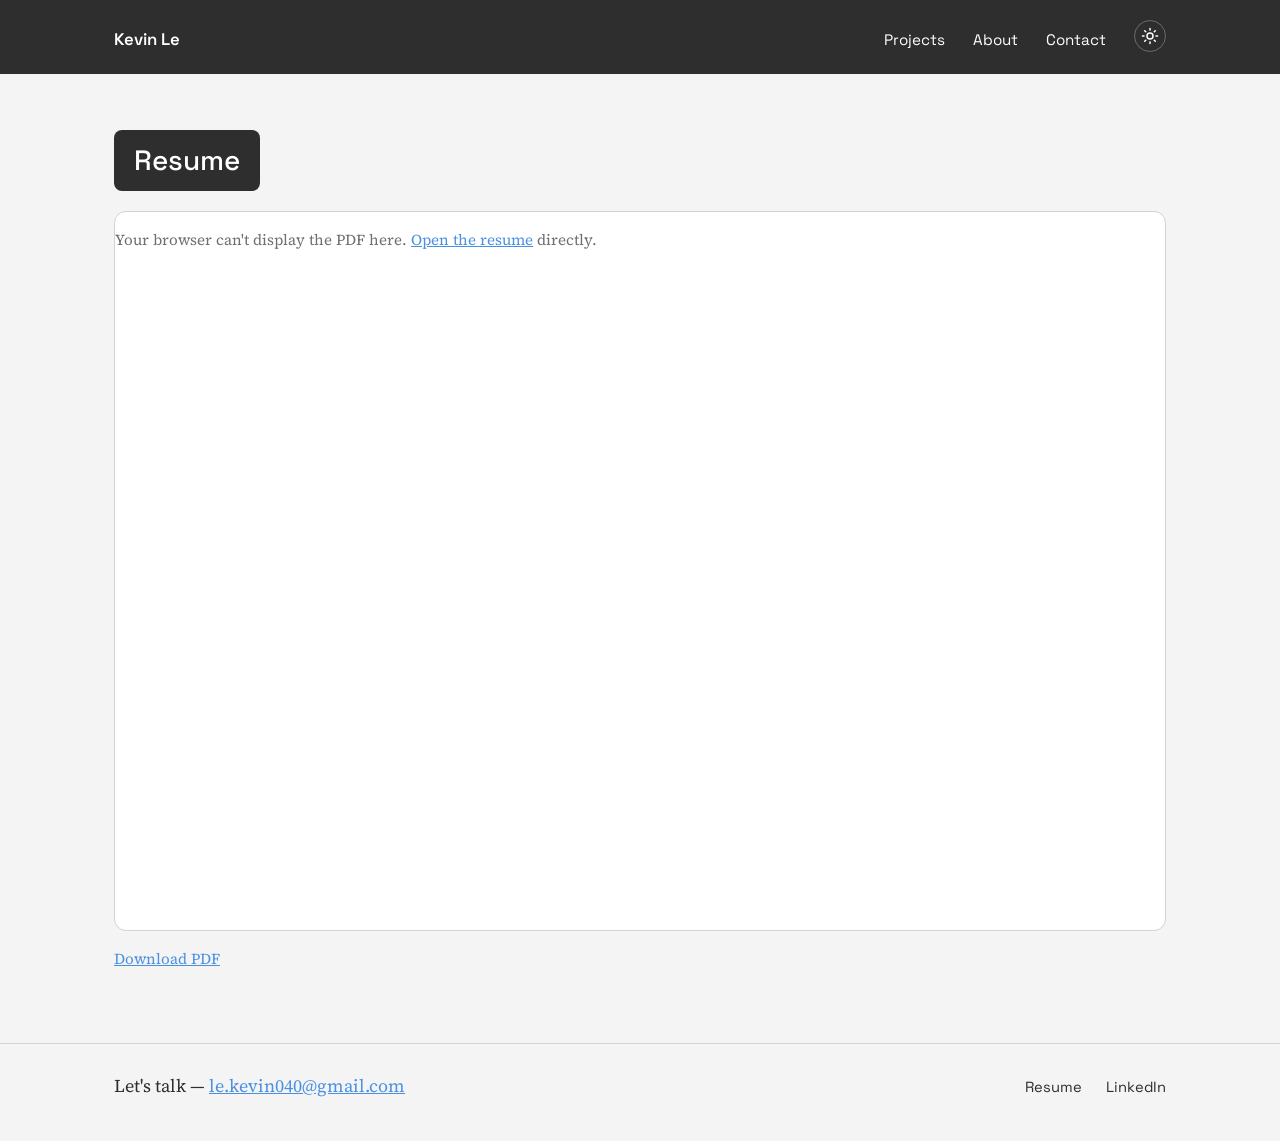
<file: resume.html>
<!DOCTYPE html>
<html lang="en">
<head>
<meta charset="UTF-8">
<meta name="viewport" content="width=device-width, initial-scale=1.0">
<title>Resume — Kevin Le</title>
<link rel="preconnect" href="https://fonts.googleapis.com">
<link href="https://fonts.googleapis.com/css2?family=Space+Grotesk:wght@400;500;600&family=Source+Serif+4:opsz,wght@8..60,400;8..60,600&display=swap" rel="stylesheet">
<link rel="stylesheet" href="style.css">
<script>
  (function () {
    var stored = localStorage.getItem('theme');
    var prefersDark = window.matchMedia('(prefers-color-scheme: dark)').matches;
    document.documentElement.setAttribute('data-theme', stored || (prefersDark ? 'dark' : 'light'));
  })();
</script>
</head>
<body>

  <header class="site-header">
    <div class="wrap">
      <p class="mark"><a href="index.html">Kevin Le</a></p>
      <nav>
        <a href="index.html#projects">Projects</a>
        <a href="index.html#about">About</a>
        <a href="#contact">Contact</a>
        <button id="theme-toggle" class="theme-toggle" type="button" aria-label="Toggle dark mode">
          <svg class="icon-sun" viewBox="0 0 24 24" width="18" height="18" fill="none" stroke="currentColor" stroke-width="2" stroke-linecap="round"><circle cx="12" cy="12" r="4"></circle><path d="M12 2v2M12 20v2M4.93 4.93l1.41 1.41M17.66 17.66l1.41 1.41M2 12h2M20 12h2M4.93 19.07l1.41-1.41M17.66 6.34l1.41-1.41"></path></svg>
          <svg class="icon-moon" viewBox="0 0 24 24" width="18" height="18" fill="currentColor"><path d="M20.5 14.5a8.5 8.5 0 1 1-9-13 7 7 0 0 0 9 13z"></path></svg>
        </button>
      </nav>
    </div>
  </header>

  <main class="resume">
    <div class="wrap">
      <h1 class="section-title">Resume</h1>
      <object class="resume-frame" data="assets/Kevin_Le_Resume_F2026.pdf" type="application/pdf" aria-label="Kevin Le Resume (PDF)">
        <p class="resume-note">Your browser can't display the PDF here. <a href="assets/Kevin_Le_Resume_F2026.pdf">Open the resume</a> directly.</p>
      </object>
      <p class="resume-note"><a href="assets/Kevin_Le_Resume_F2026.pdf" download>Download PDF</a></p>
    </div>
  </main>

  <footer id="contact" class="site-footer">
    <div class="wrap">
      <p>Let's talk — <a href="mailto:le.kevin040@gmail.com">le.kevin040@gmail.com</a></p>
      <div class="footer-links">
        <a href="resume.html">Resume</a>
        <a href="https://www.linkedin.com/in/kevle40" target="_blank" rel="noopener noreferrer">LinkedIn</a>
      </div>
    </div>
  </footer>

  <script src="script.js"></script>
</body>
</html>
</file>
<file: style.css>
:root {
  --paper: #F4F4F4;
  --ink: #2E2E2E;
  --graphite: #6E6E73;
  --steel: #4A90E2;
  --line: #D2D2D7;
  --banner: #EEF3F8;
  --header-bg: #2E2E2E;
  --header-text: #FFFFFF;
  --steel-light: #6BA7E8;
  --surface: #FFFFFF;
  --measure: 680px;
}

:root[data-theme="dark"] {
  --paper: #1E1E1E;
  --ink: #F4F4F4;
  --graphite: #ABABAB;
  --line: #444444;
  --banner: #2E2E2E;
  --surface: #2E2E2E;
  --steel: #6BA7E8;
}

html { background: var(--paper); }

* { box-sizing: border-box; }

html { scroll-behavior: smooth; }

body {
  margin: 0;
  background: var(--paper);
  color: var(--ink);
  font-family: "Source Serif 4", Georgia, serif;
  font-size: 18px;
  line-height: 1.6;
  -webkit-font-smoothing: antialiased;
}

h1, h2, .mark, .label, nav a, .footer-links a {
  font-family: "Space Grotesk", "Helvetica Neue", Arial, sans-serif;
}

.wrap {
  max-width: 1100px;
  margin: 0 auto;
  padding: 0 24px;
}

a { color: var(--steel); }
a:focus-visible, button:focus-visible { outline: 2px solid var(--steel); outline-offset: 3px; }

/* ---------- header ---------- */

.site-header {
  background: var(--header-bg);
  padding: 20px 0;
}

.mark { margin: 0; font-weight: 600; font-size: 1.05rem; color: var(--header-text); }

nav a {
  margin-left: 24px;
  text-decoration: none;
  color: var(--header-text);
  font-size: 0.95rem;
}
nav a:first-child { margin-left: 0; }
nav a:hover { color: var(--steel-light); }

.site-header .wrap {
  display: flex;
  justify-content: space-between;
  align-items: baseline;
  flex-wrap: wrap;
  gap: 12px;
}

/* ---------- intro ---------- */

.intro {
  padding: 64px 24px 40px;
  display: flex;
  align-items: center;
  justify-content: space-between;
  gap: 48px;
}

.intro-text { flex: 1 1 420px; }

.intro h1 {
  font-size: 2rem;
  font-weight: 500;
  line-height: 1.3;
  max-width: 20ch;
  margin: 0 0 20px;
}

.lede {
  max-width: 55ch;
  color: var(--graphite);
  font-size: 1.05rem;
}

.intro-photo {
  flex: 0 0 220px;
  width: 220px;
  aspect-ratio: 1 / 1;
  border-radius: 50%;
  overflow: hidden;
  border: 1px solid var(--line);
}

.intro-photo img {
  width: 100%;
  height: 100%;
  object-fit: cover;
  display: block;
}

@media (max-width: 700px) {
  .intro {
    flex-direction: column-reverse;
    align-items: flex-start;
    gap: 28px;
  }
  .intro-photo { flex-basis: auto; width: 160px; }
}

/* ---------- section headings (About + Projects titles) ---------- */

.section-title {
  display: inline-block;
  background: var(--header-bg);
  color: var(--header-text);
  font-size: 1.75rem;
  font-weight: 500;
  padding: 8px 20px;
  border-radius: 8px;
  margin: 0 0 20px;
}

/* ---------- about ---------- */

.about {
  padding: 56px 0;
  border-top: 1px solid var(--line);
  border-bottom: 1px solid var(--line);
}

.about > .wrap {
  display: flex;
  align-items: center;
  justify-content: space-between;
  gap: 48px;
}

.about-text { flex: 1 1 420px; }

.about p { max-width: 82ch; color: var(--graphite); }

@media (max-width: 700px) {
  .about > .wrap {
    flex-direction: column-reverse;
    align-items: flex-start;
    gap: 28px;
  }
}

/* ---------- projects ---------- */

.projects { padding: 56px 0 48px; }

.project-grid {
  display: grid;
  grid-template-columns: repeat(auto-fill, minmax(min(100%, 320px), 1fr));
  gap: 28px;
  margin-top: 8px;
}

.card-trigger {
  display: block;
  width: 100%;
  padding: 0;
  text-align: left;
  font: inherit;
  color: inherit;
  cursor: pointer;
  background: var(--surface);
  border: 1px solid var(--line);
  border-radius: 12px;
  overflow: hidden;
  transition: transform .2s ease, box-shadow .2s ease;
}
.card-trigger:hover { transform: translateY(-3px); box-shadow: 0 10px 28px rgba(0, 0, 0, .10); }

.card-media { display: block; aspect-ratio: 16 / 10; background: var(--line); }
.card-media img { width: 100%; height: 100%; object-fit: cover; display: block; }

.card-title {
  display: block;
  padding: 18px 18px 14px;
  font-family: "Space Grotesk", sans-serif;
  font-size: 1.1rem;
  font-weight: 500;
  line-height: 1.35;
}
.card-desc {
  display: block;
  padding: 14px 18px 20px;
  color: var(--graphite);
  font-size: 0.95rem;
  line-height: 1.5;
}

/* ---------- project detail dialog ---------- */

.project-dialog {
  width: min(860px, calc(100% - 32px));
  max-height: calc(100vh - 48px);
  padding: 0;
  border: 0;
  border-radius: 16px;
  overflow: hidden;
  background: var(--surface);
  color: var(--ink);
}
.project-dialog[open] { animation: dialog-in .22s ease; }
.project-dialog::backdrop { background: rgba(0, 0, 0, .5); backdrop-filter: blur(6px); }
@keyframes dialog-in {
  from { opacity: 0; transform: scale(.96) translateY(8px); }
  to   { opacity: 1; transform: none; }
}
body:has(.project-dialog[open]) { overflow: hidden; }

.dialog-content { max-height: calc(100vh - 48px); overflow-y: auto; padding: 32px; }
.dialog-close {
  position: absolute;
  top: 12px;
  right: 12px;
  z-index: 1;
  width: 36px;
  height: 36px;
  border: 0;
  border-radius: 50%;
  background: rgba(29, 29, 31, .75);
  color: #FFFFFF;
  font-size: 1.4rem;
  line-height: 1;
  cursor: pointer;
}
.dialog-close:hover { background: var(--ink); }

.detail-media {
  aspect-ratio: 16 / 9;
  overflow: hidden;
  border-radius: 8px;
  background: var(--line);
  margin-bottom: 24px;
}
.detail-media img { width: 100%; height: 100%; object-fit: cover; display: block; }

.dialog-content h2 { font-size: 1.6rem; font-weight: 500; line-height: 1.3; margin: 0 0 16px; }
.dialog-content p { max-width: 62ch; }

.sheet-no { font-family: "Space Grotesk", sans-serif; color: var(--steel); font-size: 0.85rem; margin: 0 0 8px; }

.spec-row {
  display: flex;
  flex-wrap: wrap;
  gap: 24px;
  margin: 24px 0 20px;
  padding: 16px 0;
  border-top: 1px solid var(--line);
  border-bottom: 1px solid var(--line);
}
.spec-row > div { display: flex; flex-direction: column; gap: 2px; }
.label { font-size: 0.78rem; color: var(--graphite); }
.value { font-family: "Source Serif 4", serif; font-size: 0.92rem; }

.project-link {
  font-family: "Space Grotesk", sans-serif;
  font-size: 0.95rem;
  text-decoration: none;
  border-bottom: 1px solid var(--steel);
  padding-bottom: 1px;
}
.project-link:hover { opacity: 0.75; }

/* ---------- footer ---------- */

.site-footer {
  border-top: 1px solid var(--line);
  padding: 28px 0 40px;
}
.site-footer .wrap {
  display: flex;
  justify-content: space-between;
  align-items: baseline;
  flex-wrap: wrap;
  gap: 12px;
}
.site-footer p { margin: 0; }
.footer-links a {
  margin-left: 20px;
  text-decoration: none;
  color: var(--ink);
  font-size: 0.92rem;
}
.footer-links a:first-child { margin-left: 0; }
.footer-links a:hover { color: var(--steel); }

/* ---------- responsive ---------- */

@media (max-width: 600px) {
  body { font-size: 16.5px; }
  .intro { padding: 44px 24px 32px; }
  .intro h1 { font-size: 1.6rem; }
}

@media (prefers-reduced-motion: reduce) {
  html { scroll-behavior: auto; }
}

/* ---------- résumé page ---------- */

.mark a { color: inherit; text-decoration: none; }
.resume { padding: 56px 0 72px; }
.resume-frame {
  display: block;
  width: 100%;
  height: 80vh;
  min-height: 600px;
  border: 1px solid var(--line);
  border-radius: 12px;
  background: var(--surface);
}
.resume-note { margin: 16px 0 0; color: var(--graphite); font-size: 0.95rem; }

@media (max-width: 600px) {
  .dialog-content { padding: 20px; }
}

@media (prefers-reduced-motion: reduce) {
  .project-dialog[open] { animation: none; }
  .card-trigger { transition: none; }
}

/* company-logo cards: show the whole logo instead of cropping it */
.card-media.logo { background: var(--surface); }
.card-media.logo img { object-fit: contain; padding: 14px; }

/* ---------- experience timeline ---------- */

.experience {
  padding: 56px 0;
  border-top: 1px solid var(--line);
  border-bottom: 1px solid var(--line);
}



.timeline {
  position: relative;
  list-style: none;
  margin: 24px 0 0;
  padding: 0;
}

.timeline::before {
  content: "";
  position: absolute;
  top: 36px;
  bottom: 0;
  left: 35px;
  width: 2px;
  background: var(--line);
}

.timeline-entry {
  position: relative;
  display: grid;
  grid-template-columns: 72px 1fr;
  column-gap: 24px;
  padding-bottom: 36px;
}
.timeline-entry:last-child { padding-bottom: 0; }

.timeline-marker {
  position: relative;
  z-index: 1;
  width: 72px;
  height: 72px;
  border-radius: 50%;
  background: var(--surface);
  border: 1px solid var(--line);
  display: flex;
  align-items: center;
  justify-content: center;
  overflow: hidden;
}
.timeline-marker img {
  width: 65%;
  height: 65%;
  object-fit: contain;
}

.timeline-card {
  background: var(--surface);
  border: 1px solid var(--line);
  border-radius: 12px;
  padding: 18px 22px 20px;
  transition: box-shadow .2s ease, transform .2s ease;
}
.timeline-card:hover { box-shadow: 0 8px 22px rgba(0, 0, 0, .08); transform: translateY(-2px); }

.timeline-top {
  display: flex;
  justify-content: space-between;
  align-items: baseline;
  gap: 16px;
  flex-wrap: wrap;
}

.timeline-title {
  margin: 0;
  font-family: "Space Grotesk", sans-serif;
  font-size: 1.15rem;
  font-weight: 500;
}

.timeline-dates {
  font-family: "Space Grotesk", sans-serif;
  font-size: 0.85rem;
  color: var(--graphite);
  white-space: nowrap;
}

.timeline-role {
  margin: 6px 0 10px;
  font-family: "Space Grotesk", sans-serif;
  font-size: 0.95rem;
  font-weight: 500;
  color: var(--steel);
}

.timeline-desc {
  margin: 0;
  color: var(--graphite);
  max-width: 92ch;
}

@media (max-width: 560px) {
  .timeline::before { top: 27px; bottom: 0; left: 25px; width: 3px; }
  .timeline-entry { grid-template-columns: 54px 1fr; column-gap: 16px; }
  .timeline-marker { width: 54px; height: 54px; }
  .timeline-card { padding: 14px 16px 16px; }
}

@media (prefers-reduced-motion: reduce) {
  .timeline-card { transition: none; }
}

/* ---------- dark mode toggle ---------- */

.theme-toggle {
  margin-left: 24px;
  width: 32px;
  height: 32px;
  display: inline-flex;
  align-items: center;
  justify-content: center;
  border: 1px solid rgba(245, 245, 247, 0.3);
  border-radius: 50%;
  background: transparent;
  color: var(--header-text);
  cursor: pointer;
  padding: 0;
  transition: border-color .2s ease, color .2s ease;
}
.theme-toggle:hover { color: var(--steel-light); border-color: var(--steel-light); }

html[data-theme="dark"] .theme-toggle .icon-sun,
html:not([data-theme="dark"]) .theme-toggle .icon-moon {
  display: none;
}

@media (prefers-reduced-motion: reduce) {
  .theme-toggle { transition: none; }
}
</file>
